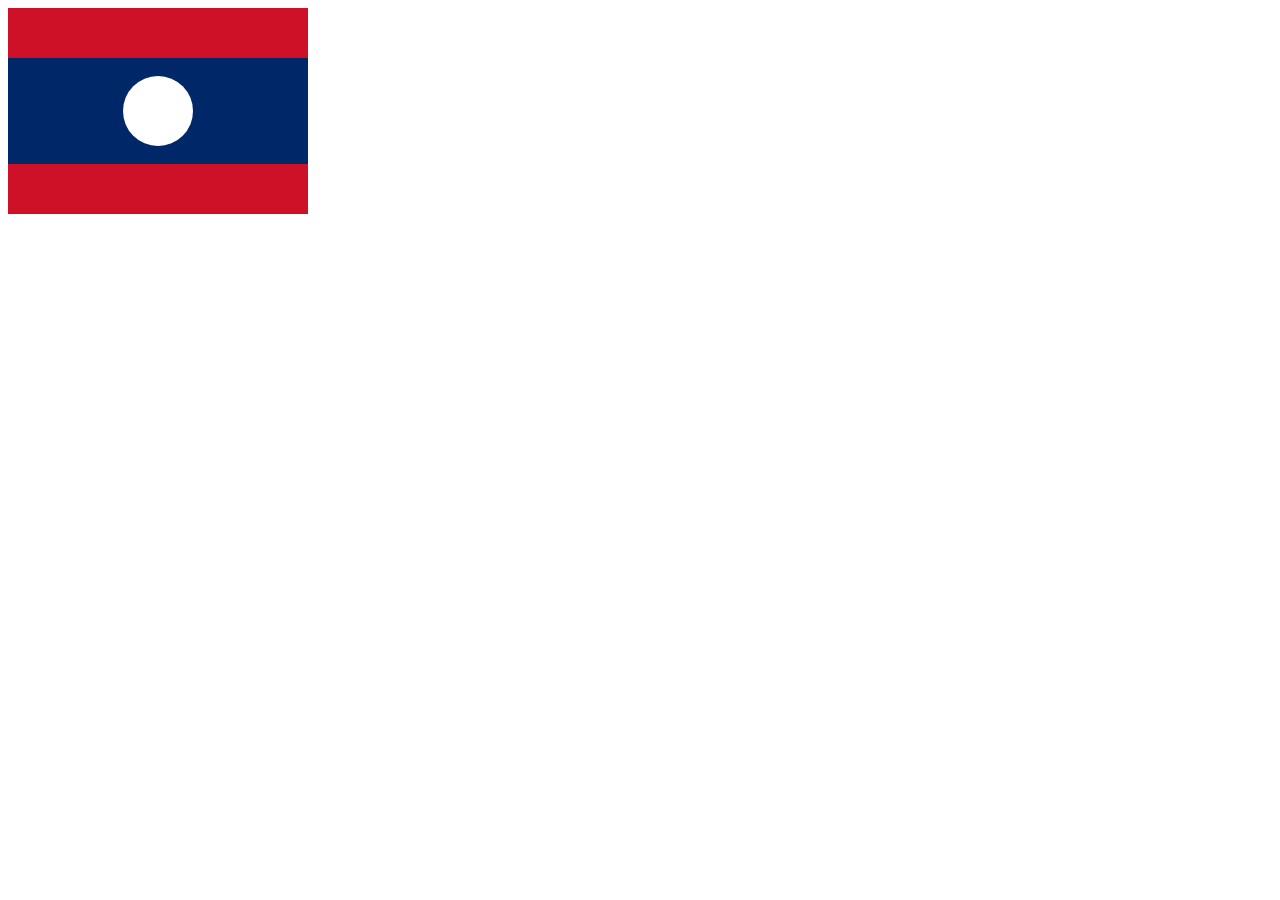
<file: CSS Flag of Laos/index.html>
<!DOCTYPE html>
<html>
<head>
  <link rel="stylesheet" href="styles.css">
  <title>CSS Flag of Laos</title>
</head>

<body>
<div class="deep-blue">
    <div class="red"></div><br>
        <div class="white"></div><br>
    <div class="red1"></div>
</div>
</body>

</html>
</file>
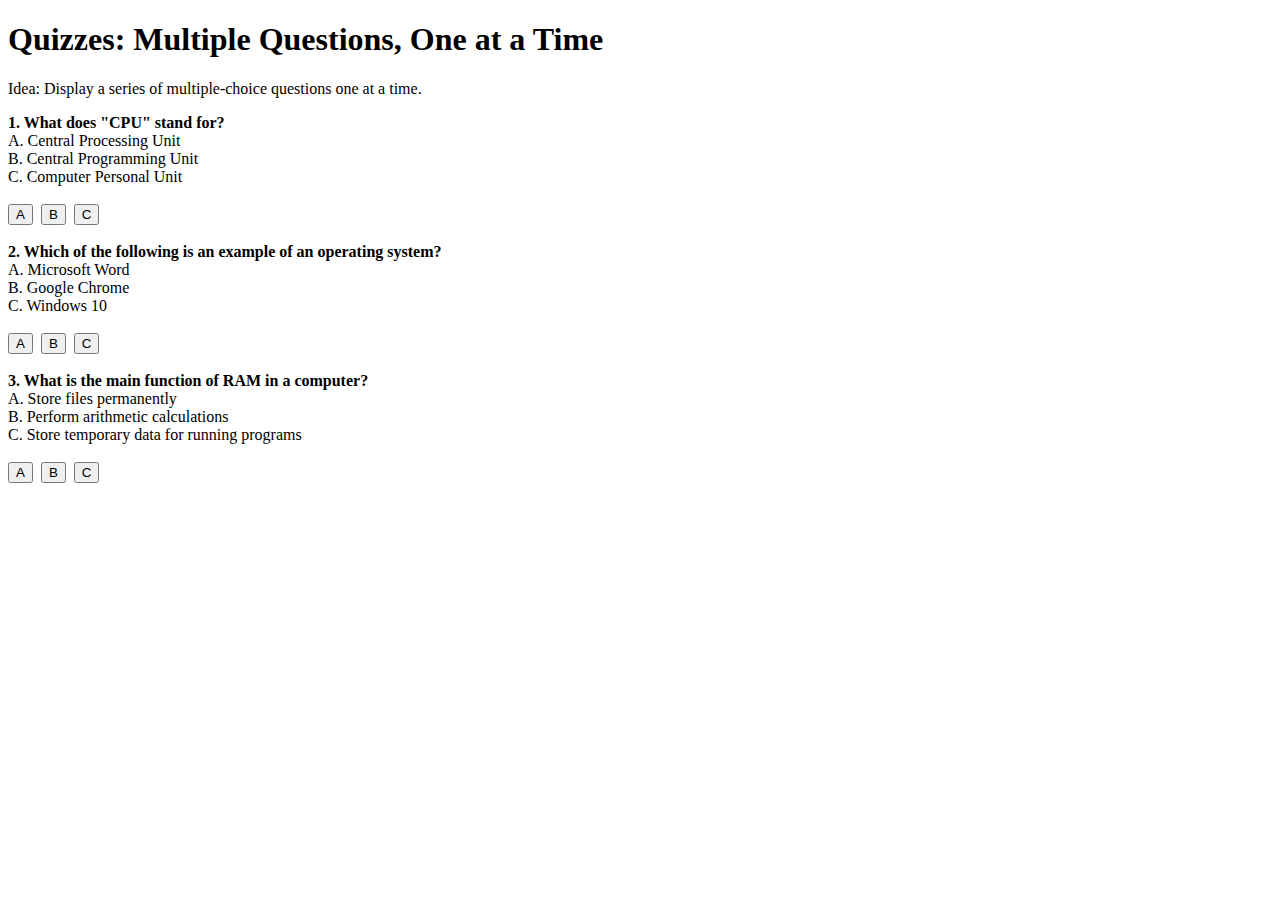
<file: Multiple Questions, One at a Time/index.html>
<!doctype html>
<html lang="en">
<head>
<meta charset="utf-8">
<title>Multiple Questions, One at a Time</title>
<script src="index.js"></script>
<meta name="viewport" content="width=device-width, initial-scale=1">
</head>

<body>
    <h1>Quizzes: Multiple Questions, One at a Time</h1>
    <p>Idea: Display a series of multiple-choice questions one at a time.</p>
    <div id="question">
        <b>1. What does "CPU" stand for?</b><br>
           A. Central Processing Unit<br>
           B. Central Programming Unit<br>
           C. Computer Personal Unit 
    </div>

    <br>
    <button onclick="getAnswerA()">A</button>&nbsp;&nbsp;<button onclick="getAnswerB()">B</button>&nbsp;&nbsp;<button onclick="getAnswerC()">C</button>

    <br><br>
    <div id="question2">
        <b>2. Which of the following is an example of an operating system?</b><br>
           A. Microsoft Word<br>
           B. Google Chrome<br>
           C. Windows 10
    </div>

    <br>
    <button onclick="getAnswer2A()">A</button>&nbsp;&nbsp;<button onclick="getAnswer2B()">B</button>&nbsp;&nbsp;<button onclick="getAnswer2C()">C</button>

    <br><br>
    <div id="question3">
        <b>3. What is the main function of RAM in a computer?</b><br>
        A. Store files permanently<br>
        B. Perform arithmetic calculations<br>
        C. Store temporary data for running programs
    </div>

    <br>
    <button onclick="getAnswer3A()">A</button>&nbsp;&nbsp;<button onclick="getAnswer3B()">B</button>&nbsp;&nbsp;<button onclick="getAnswer3C()">C</button>
</body>

</html>
</file>
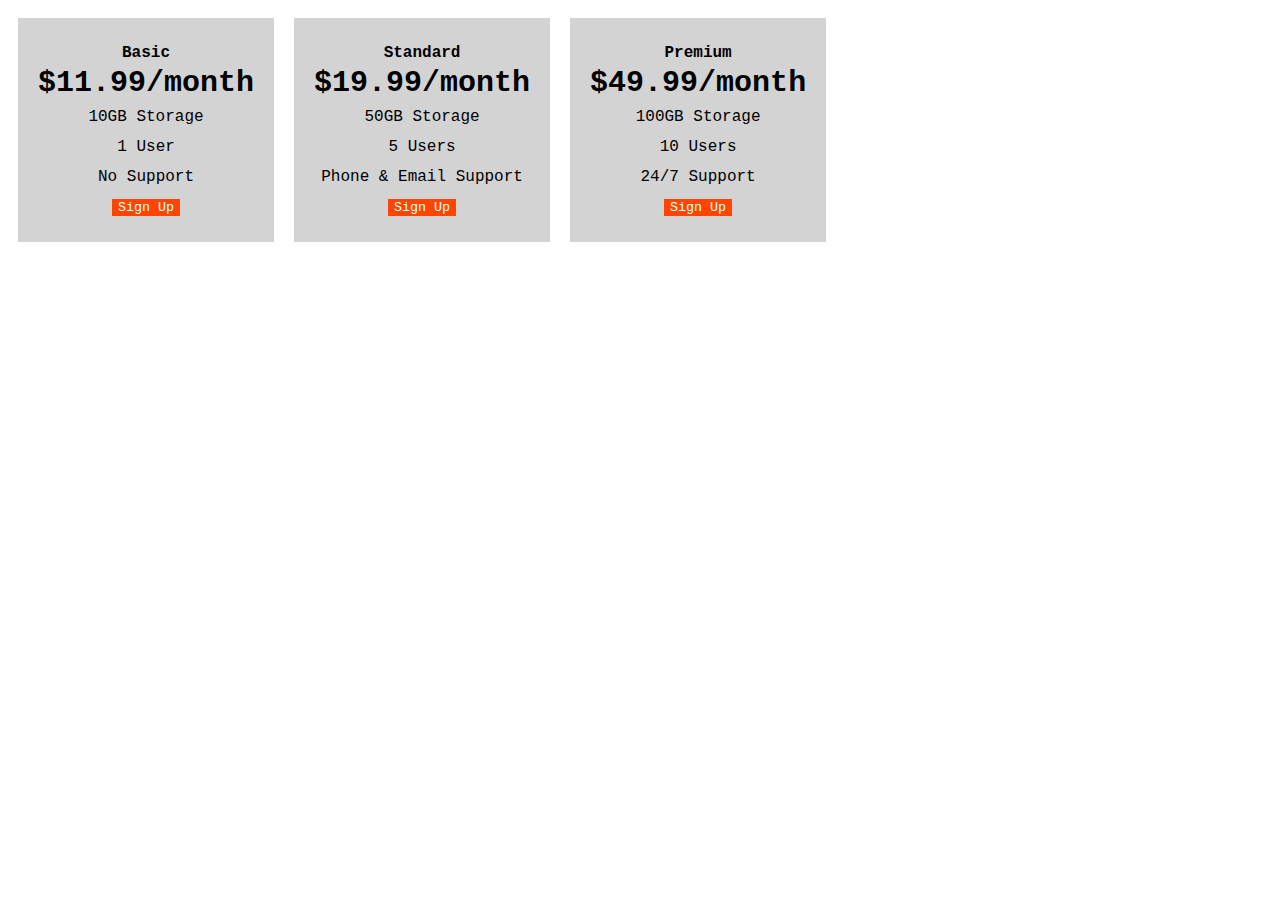
<file: Pricing Table/index.html>
<!DOCTYPE html>
<html>
<head>
<title>Pricing Table</title>
<link rel="stylesheet" href="styles.css">
</head>

<body>
<div class="container">
    <div>
        <p>
            <b>Basic</b><br>
            <span style="font-size:30px;"><b>$11.99/month</b></span><br>
            10GB Storage<br>
            1 User<br>
            No Support<br>
            <button type="button">Sign Up</button>
        </p>
    </div>
    <div>
        <p>
            <b>Standard</b><br>
            <span style="font-size:30px;"><b>$19.99/month</b></span><br>
            50GB Storage<br>
            5 Users<br>
            Phone & Email Support<br>
            <button type="button">Sign Up</button>
        </p>
    </div>
    <div>
        <p>
            <b>Premium</b><br>
            <span style="font-size:30px;"><b>$49.99/month</b></span><br>
            100GB Storage<br>
            10 Users<br>
            24/7 Support<br>
            <button type="button">Sign Up</button>
        </p>
    </div>
</div>
</body>

</html>
</file>
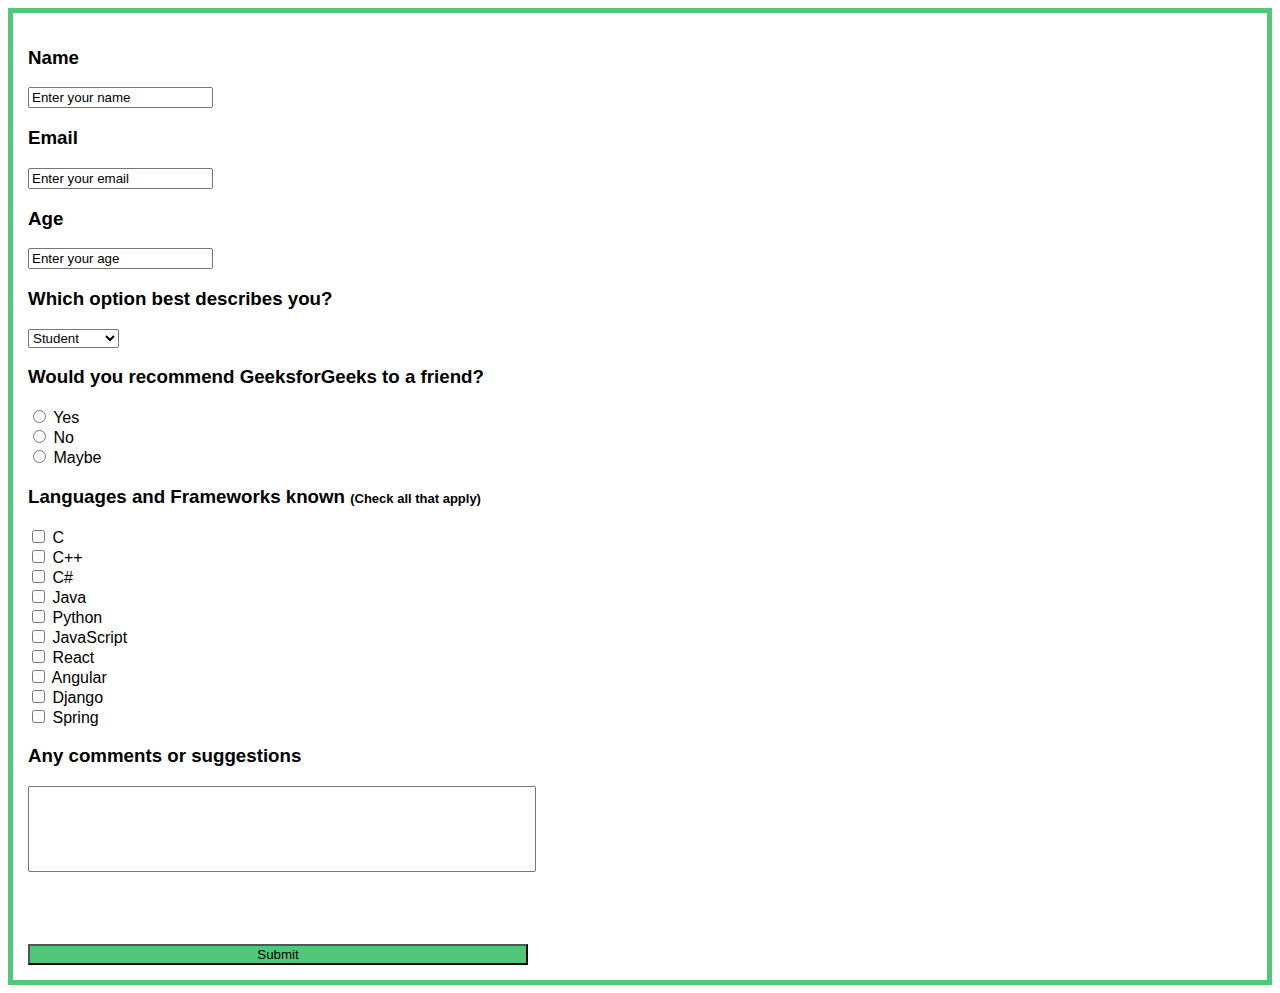
<file: Survey Form/index.html>
<!DOCTYPE html>
<html>
<head> <link rel="stylesheet" href="styles.css"></head>
<title>Survey Form</title>

<body>
    <form>
    <div class="align">
    <h3>Name</h3>
    <label for="fname"></label>
    <input type="text" id="fname" name="fname" value="Enter your name">
    <h3>Email</h3>
    <label for="fname"></label>
    <input type="text" id="fname" name="fname" value="Enter your email">
    <h3>Age</h3>
    <label for="fname"></label>
    <input type="text" id="fname" name="fname" value="Enter your age">
    <h3>Which option best describes you?</h3>
    <select id="describe" name="describe">
        <option value="student">Student</option>
        <option value="individual">Individual</option>
        <option value="researcher">Researcher</option>
    </select>
    <h3>Would you recommend GeeksforGeeks to a friend?</h3>
        <input type="radio" id="checked" name="checked" value="yes">
        <label for="yes">Yes</label><br>
        <input type="radio" id="checked" name="checked" value="no">
        <label for="no">No</label><br>
        <input type="radio" id="checked" name="checked" value="maybe">
        <label for="maybe">Maybe</label>
    <h3>Languages and Frameworks known <span class="sentence">(Check all that apply)</span></h3>
        <input type="checkbox" id="programming_language" name="programming_language" value="c">
        <label for="c">C</label><br>
        <input type="checkbox" id="programming_language" name="programming_language" value="cplusplus">
        <label for="cplusplus">C++</label><br>
        <input type="checkbox" id="programming_language" name="programming_language" value="csharp">
        <label for="csharp">C#</label><br>
        <input type="checkbox" id="programming_language" name="programming_language" value="java">
        <label for="java">Java</label><br>
        <input type="checkbox" id="programming_language" name="programming_language" value="python">
        <label for="python">Python</label><br>
        <input type="checkbox" id="programming_language" name="programming_language" value="js">
        <label for="js">JavaScript</label><br>
        <input type="checkbox" id="programming_language" name="programming_language" value="react">
        <label for="react">React</label><br>
        <input type="checkbox" id="programming_language" name="programming_language" value="angular">
        <label for="angular">Angular</label><br>
        <input type="checkbox" id="programming_language" name="programming_language" value="django">
        <label for="django">Django</label><br>
        <input type="checkbox" id="programming_language" name="programming_language" value="spring">
        <label for="spring">Spring</label><br>
    <h3>Any comments or suggestions</h3>
        <label for="fname"></label>
        <input type="text" id="fname" name="fname" class="styled_box"><br><br><br><br><br>
        <input type="submit" value="Submit">
    </div>
    </form>
</body>

</html>
</file>
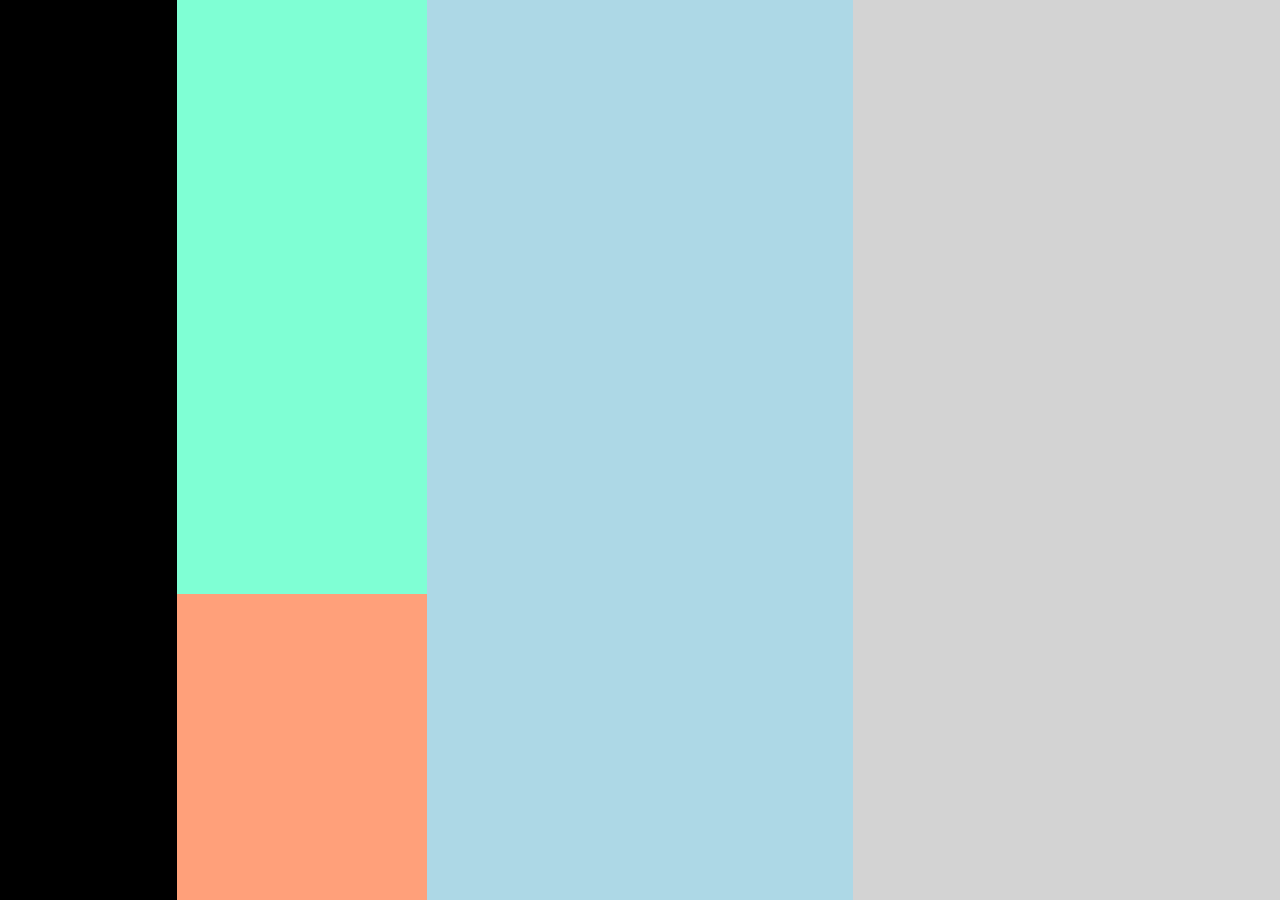
<file: Twitter Clone/index.html>
<!DOCTYPE html>
<html>
<head>
    <title>Twitter Clone</title>
    <link rel="stylesheet" href="style.css">
    <meta charset="UTF-8">
    <meta name="viewport" content="width=device-width, initial-scale=1.0" />
</head>

<body>
    <div class="side-bar">
        <div class="side-bar-container">
            <div class="nav-menu"></div>
            <div class="nav-menu"></div>
            <div class="nav-menu"></div>
            <div class="nav-menu"></div>
            <div class="nav-menu"></div>
            <div class="nav-menu"></div>
            <div class="nav-menu"></div>
            <div class="nav-menu"></div>
            <div class="nav-menu"></div>
        </div>
    </div>
    <div class="content"></div>
    <div class="search-box"></div>
</body>

</html>
</file>
<file: CSS Flag of Laos/styles.css>
.deep-blue {
    background-color: #002868;
    width: 300px;
    height: 170px;
}
.red {
    background-color: #CE1126;
    width: 300px;
    height: 50px;
}
.white {
    background-color: white;
    border-radius: 50%;
    width: 70px;
    height: 70px;
    display: block;
    margin-left: auto;
    margin-right: auto;
}
.red1 {
    background-color: #CE1126;
    width: 300px;
    height: 50px;
}
</file>
<file: Pricing Table/styles.css>
.container {
    display: flex;
    flex-direction: row;
}
p {
    background-color: lightgrey;
    margin: 10px;
    text-align: center;
    padding: 20px;
    line-height: 30px;
    font-family: 'Courier New', Courier, monospace;
}
button {
    background-color: orangered;
    color: white;
    border: none;
    font-family: 'Courier New', Courier, monospace;
}
</file>
<file: Survey Form/styles.css>
.styled_box {
    height: 80px;
    width: 500px;
}
span {
    font-size: small;
}
body {
    font-family: sans-serif;
    text-align: left;
}
input[type=submit] {
    background-color: #50C878;
    width: 500px;
}
.box {
    padding: 40px;
}
form {
    border: 5px solid #50C878;
}
.align {
    padding: 15px;
}
</file>
<file: Twitter Clone/style.css>
body {
    display: flex;
    height: 100vh;
    margin: 0;
    background-color: black;
}
.side-bar {
    display: flex;
    flex: 1;
    justify-content: flex-end;
}
.content {
    flex: 1;
    background-color: lightblue;
}
.search-box {
    flex: 1;
    background-color: lightgrey;
}
.side-bar-container {
    width: 250px;
    background-color: lightsalmon;
}
.nav-menu {
    height: 58px;
    width: 100%;
    padding: 4px 0;
    background-color: aquamarine;
}
</file>
